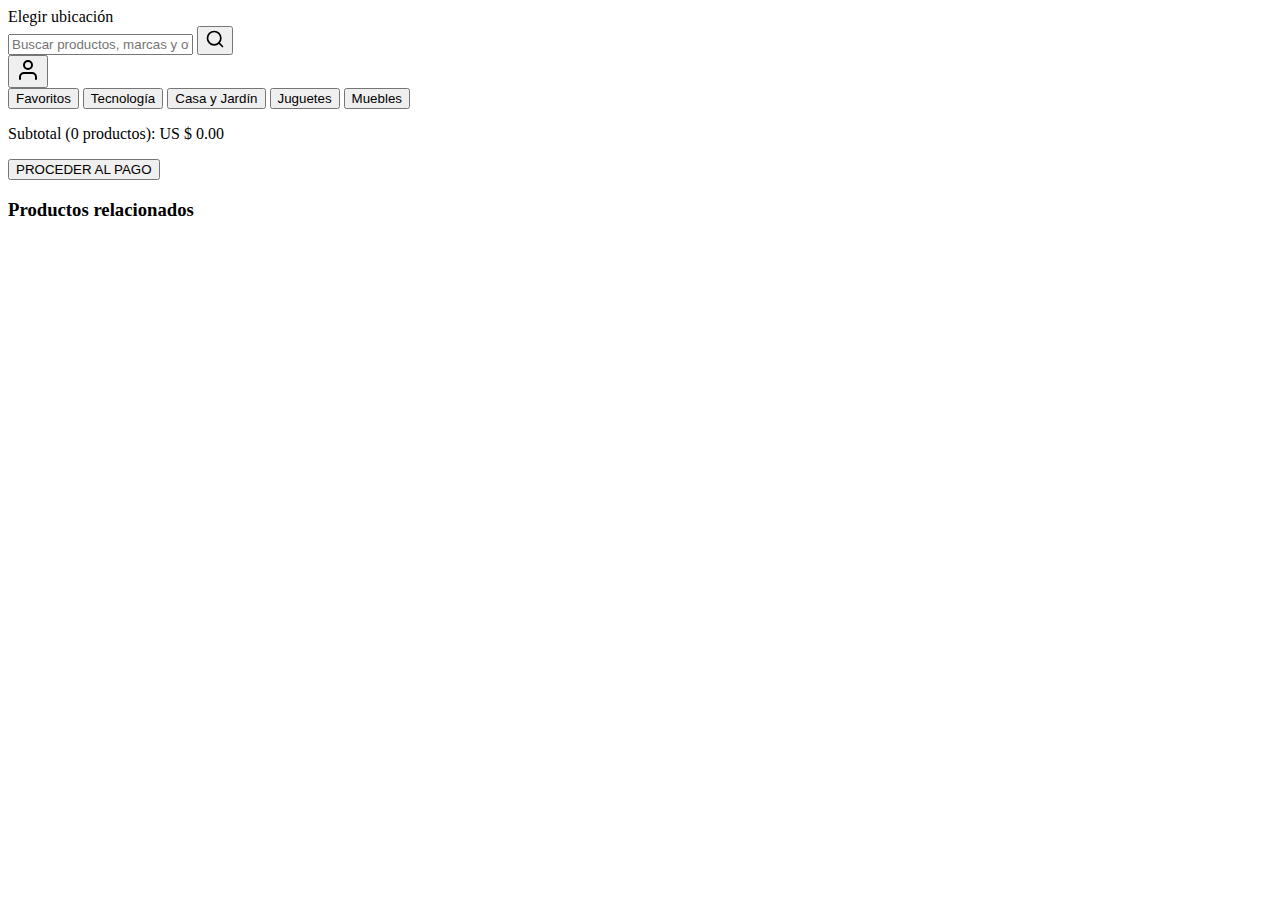
<file: src/main/resources/templates/carrito.html>
<!DOCTYPE html>
<html xmlns:th="http://www.thymeleaf.org" lang="es">

<head>
    <meta charset="UTF-8">
    <meta name="viewport" content="width=device-width, initial-scale=1.0">
    <title>Carrito de Compras - Happy Market</title>
    
    <!-- Corregir las referencias CSS -->
    <link rel="stylesheet" th:href="@{/css/user/carrito.css}">
    <link rel="stylesheet" th:href="@{/css/common/header.css}">
    <link rel="stylesheet" href="https://cdnjs.cloudflare.com/ajax/libs/font-awesome/5.15.4/css/all.min.css">
    
    <!-- Incluir el header fragment -->
    <div th:replace="~{fragments/header :: header}"></div>
</head>

<body>
    <div class="min-h-screen bg-white font-sans animate-fade-in">
        <!-- Header -->
        <header class="border-b">
            <div class="container mx-auto py-3 px-4 flex justify-between items-center">
                <div class="flex items-center">
                    <span class="text-xs mr-3 text-gray-500">
                        Elegir ubicación
                    </span>
                </div>
                <div class="w-full max-w-xl px-4">
                    <div class="relative">
                        <input type="text" placeholder="Buscar productos, marcas y otros" class="search-bar" />
                        <button class="absolute right-3 top-1/2 transform -translate-y-1/2 text-gray-400">
                            <svg xmlns="http://www.w3.org/2000/svg" width="20" height="20" viewBox="0 0 24 24"
                                fill="none" stroke="currentColor" stroke-width="2" stroke-linecap="round"
                                stroke-linejoin="round">
                                <circle cx="11" cy="11" r="8"></circle>
                                <line x1="21" y1="21" x2="16.65" y2="16.65"></line>
                            </svg>
                        </button>
                    </div>
                </div>
                <div class="flex items-center">
                    <button class="p-2 rounded-full">
                        <svg xmlns="http://www.w3.org/2000/svg" width="24" height="24" viewBox="0 0 24 24" fill="none"
                            stroke="currentColor" stroke-width="2" stroke-linecap="round" stroke-linejoin="round">
                            <path d="M20 21v-2a4 4 0 0 0-4-4H8a4 4 0 0 0-4 4v2"></path>
                            <circle cx="12" cy="7" r="4"></circle>
                        </svg>
                    </button>
                </div>
            </div>
        </header>

        <!-- Category Pills -->
        <div class="bg-alexa-blue text-white">
            <div class="container mx-auto px-4 py-2 overflow-x-auto">
                <div class="flex space-x-2">
                    <button class="category-pill bg-white text-black">Favoritos</button>
                    <button class="category-pill">Tecnología</button>
                    <button class="category-pill">Casa y Jardín</button>
                    <button class="category-pill">Juguetes</button>
                    <button class="category-pill">Muebles</button>
                </div>
            </div>
        </div>

        <!-- Main Content -->
        <div class="container mx-auto px-4 py-6">
            <div class="flex flex-col lg:flex-row gap-8">
                <!-- Product Information -->
                <div class="flex-1 animate-slide-up">
                    <!-- Aquí se renderizarán dinámicamente los productos del carrito -->
                </div>

                <!-- Checkout Section -->
                <div class="lg:w-1/3 animate-slide-up" style="animation-delay: 0.1s">
                    <div class="border rounded-xl p-6 mb-6">
                        <div class="mb-4">
                            <p class="text-sm font-semibold mb-2 checkout-subtotal">
                                Subtotal (0 productos): US $ 0.00
                            </p>
                        </div>
                        <button onclick="CarritoService.procederPago()" class="btn-blue w-full mb-4" id="btnProcederPago">
                            PROCEDER AL PAGO
                        </button>
                    </div>

                    <!-- Related Products -->
                    <div class="border rounded-xl p-6">
                        <h3 class="text-lg font-semibold mb-4">Productos relacionados</h3>
                        <!-- Contenedor para productos relacionados -->
                        <div class="space-y-4">
                            <!-- Los productos relacionados se cargarán dinámicamente aquí -->
                        </div>
                    </div>
                </div>
            </div>
        </div>
    </div>

    <!-- Agregar referencias JavaScript -->
    <script th:src="@{/js/carrito/carrito.js}"></script>
    <script th:src="@{/js/carrito/carritoStorage.js}"></script>
</body>

</html>
</file>
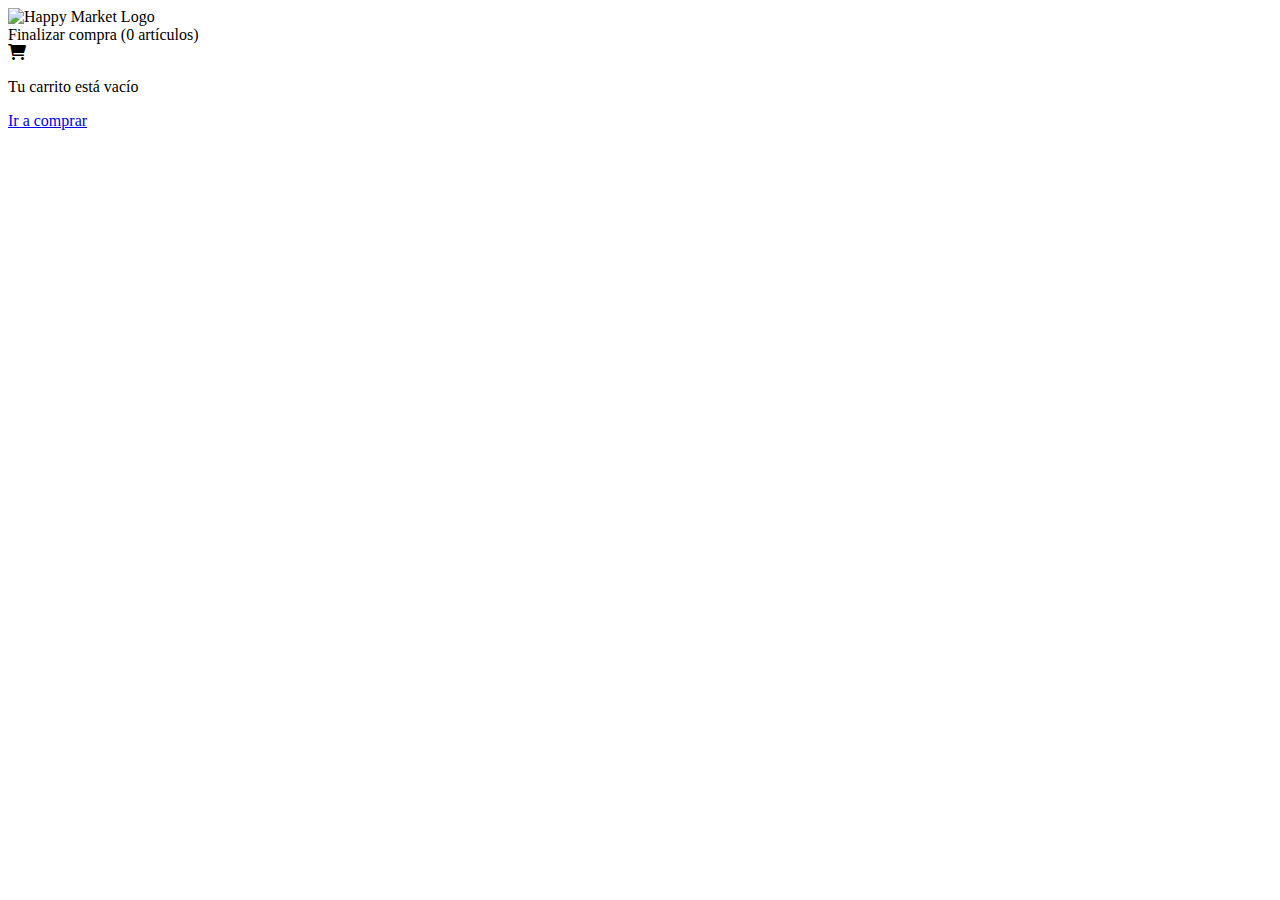
<file: src/main/resources/templates/checkout.html>
<!DOCTYPE html>
<html lang="es" xmlns:th="http://www.thymeleaf.org">
<head>
    <meta charset="UTF-8" />
    <meta name="viewport" content="width=device-width, initial-scale=1.0" />
    <title>Finalizar Compra - Happy Market</title>
    <link rel="stylesheet" th:href="@{/css/user/factura.css}">
    <link rel="stylesheet" href="https://cdnjs.cloudflare.com/ajax/libs/font-awesome/6.0.0-beta3/css/all.min.css">
</head>

<body>
    <div class="container">
        <div class="header">
            <div class="logo">
                <img th:src="@{/img/Logo.png}" alt="Happy Market Logo" />
            </div>
            <div class="page-title">
                Finalizar compra (<span class="blue-text" id="item-count">0 artículos</span>)
            </div>
        </div>

        <div class="checkout-container">
            <div class="address-form">
                <h3>Datos de envío</h3>
                <div class="form-group">
                    <label for="direccion">Dirección completa*</label>
                    <input type="text" id="direccion" placeholder="Calle, número, piso, etc." required />
                </div>
                
                <div class="form-group">
                    <label for="nombre">Nombre completo*</label>
                    <input type="text" id="nombre" placeholder="Nombre y apellidos" required />
                </div>
                
                <div class="form-group">
                    <label for="telefono">Número de teléfono*</label>
                    <input type="tel" id="telefono" placeholder="Ej. +51 999 888 777" required />
                </div>
                
                <div class="form-row">
                    <div class="form-group half">
                        <label for="ciudad">Ciudad*</label>
                        <input type="text" id="ciudad" placeholder="Ej. Lima" required />
                    </div>
                    
                    <div class="form-group half">
                        <label for="estado">Estado/Provincia*</label>
                        <input type="text" id="estado" placeholder="Ej. Lima" required />
                    </div>
                </div>
                
                <div class="form-group">
                    <label for="cp">Código postal*</label>
                    <input type="text" id="cp" placeholder="Ej. 15001" required />
                </div>
                
                <div class="form-group">
                    <label for="email">Correo electrónico*</label>
                    <input type="email" id="email" placeholder="ejemplo@correo.com" required />
                </div>
                
                <div class="form-group checkbox">
                    <input type="checkbox" id="guardar-direccion" />
                    <label for="guardar-direccion">Guardar esta dirección para futuras compras</label>
                </div>
            </div>

            <div class="order-summary">
                <div class="summary-box">
                    <div class="btn-container">
                        <button class="btn-send" onclick="procesarCompra()">
                            <i class="fas fa-shipping-fast"></i> Procesar compra
                        </button>
                    </div>

                    <h3 class="summary-title">Resumen del pedido</h3>
                    <div id="items-container">
                        <!-- Los items se cargarán dinámicamente -->
                        <p class="text-center">Cargando productos...</p>
                    </div>

                    <div class="summary-item">
                        <span>Subtotal:</span>
                        <span id="subtotal">US$ 0.00</span>
                    </div>

                    <div class="summary-item">
                        <span>Impuestos (18%):</span>
                        <span id="impuestos">US$ 0.00</span>
                    </div>

                    <div class="summary-item">
                        <span>Envío:</span>
                        <span id="envio">US$ 5.00</span>
                    </div>

                    <div class="summary-item total">
                        <span>Total del pedido:</span>
                        <span id="total-pedido">US$ 0.00</span>
                    </div>
                </div>

                <div class="payment-box">
                    <h3 class="summary-title">Método de pago</h3>
                    <div class="payment-methods">
                        <div class="payment-option selected">
                            <input type="radio" name="payment" id="card" checked />
                            <label for="card">
                                <i class="fas fa-credit-card"></i> Tarjeta de crédito/débito
                            </label>
                        </div>
                        <div class="payment-option">
                            <input type="radio" name="payment" id="paypal" />
                            <label for="paypal">
                                <i class="fab fa-paypal"></i> PayPal
                            </label>
                        </div>
                    </div>
                    <div class="secured-payment">
                        <i class="fas fa-lock"></i> Pago seguro con cifrado SSL
                    </div>
                </div>
            </div>
        </div>
    </div>

    <script th:src="@{/js/carrito/carrito.js}"></script>
    <script>
        document.addEventListener('DOMContentLoaded', async function() {
            try {
                // Primero intentar usar datos del sessionStorage que fueron guardados en procederPago()
                const carritoDataStr = sessionStorage.getItem('carritoData');
                
                if (carritoDataStr) {
                    // Si hay datos en sessionStorage, usarlos
                    const carritoData = JSON.parse(carritoDataStr);
                    console.log('Usando datos del carrito desde sessionStorage:', carritoData);
                    mostrarDatosCheckout(carritoData);
                    return;
                }
                
                // Si no hay datos en sessionStorage, mostrar mensaje de carrito vacío
                console.warn('No hay datos en sessionStorage');
                mostrarCarritoVacio();
            } catch (error) {
                console.error('Error al cargar datos para checkout:', error);
                mostrarError('Error al cargar los datos del checkout. Por favor, inténtelo de nuevo más tarde.');
            }
        });

        // Función para mostrar los datos del checkout
        function mostrarDatosCheckout(carrito) {
            // Actualizar contador de items
            document.getElementById('item-count').textContent = 
                `${carrito.items.length} artículo${carrito.items.length !== 1 ? 's' : ''}`;
            
            // Mostrar items en el resumen
            const itemsContainer = document.getElementById('items-container');
            let subtotal = 0;
            
            itemsContainer.innerHTML = carrito.items.map(item => {
                const precio = parseFloat(item.precioUnitario) || 0;
                const cantidad = parseInt(item.cantidad) || 0;
                const totalItem = precio * cantidad;
                subtotal += totalItem;
                
                return `
                    <div class="summary-item">
                        <span>${item.titulo} (${cantidad})</span>
                        <span>US$ ${totalItem.toFixed(2)}</span>
                    </div>
                `;
            }).join('');
            
            // Calcular y mostrar totales
            const impuestos = subtotal * 0.18;
            const envio = 5.00;
            const total = subtotal + impuestos + envio;
            
            document.getElementById('subtotal').textContent = `US$ ${subtotal.toFixed(2)}`;
            document.getElementById('impuestos').textContent = `US$ ${impuestos.toFixed(2)}`;
            document.getElementById('envio').textContent = `US$ ${envio.toFixed(2)}`;
            document.getElementById('total-pedido').textContent = `US$ ${total.toFixed(2)}`;
        }

        // Función para mostrar mensaje de carrito vacío
        function mostrarCarritoVacio() {
            const container = document.querySelector('.checkout-container');
            if (container) {
                container.innerHTML = `
                    <div class="text-center py-8">
                        <i class="fas fa-shopping-cart text-gray-400 text-5xl mb-4"></i>
                        <p class="text-gray-500">Tu carrito está vacío</p>
                        <a href="/" class="btn-blue inline-block mt-4">Ir a comprar</a>
                    </div>
                `;
            }
        }

        // Función para mostrar mensajes de error
        function mostrarError(mensaje) {
            const container = document.querySelector('.checkout-container');
            if (container) {
                container.innerHTML = `
                    <div class="text-center py-8">
                        <i class="fas fa-exclamation-triangle text-red-500 text-5xl mb-4"></i>
                        <p class="text-red-500">${mensaje}</p>
                        <a href="/" class="btn-blue inline-block mt-4">Volver al inicio</a>
                    </div>
                `;
            }
        }
        
        function validarFormulario() {
            const campos = [
                'direccion', 'nombre', 'telefono', 
                'ciudad', 'estado', 'cp', 'email'
            ];
            
            let valido = true;
            
            campos.forEach(campo => {
                const elemento = document.getElementById(campo);
                if (!elemento.value.trim()) {
                    elemento.classList.add('error');
                    valido = false;
                } else {
                    elemento.classList.remove('error');
                }
            });
            
            return valido;
        }
        
        async function procesarCompra() {
            if (!validarFormulario()) {
                alert('Por favor, completa todos los campos obligatorios marcados con *');
                return;
            }
            
            try {
                // Recopilar datos del cliente
                const clienteData = {
                    nombre: document.getElementById('nombre').value,
                    direccion: document.getElementById('direccion').value,
                    telefono: document.getElementById('telefono').value,
                    ciudad: document.getElementById('ciudad').value,
                    estado: document.getElementById('estado').value,
                    cp: document.getElementById('cp').value,
                    email: document.getElementById('email').value,
                    guardaDireccion: document.getElementById('guardar-direccion').checked
                };
                
                // Guardar datos del cliente para la factura
                sessionStorage.setItem('clienteData', JSON.stringify(clienteData));
                
                // CAMBIO IMPORTANTE: Usar los datos del sessionStorage en lugar de intentar
                // obtener el carrito del servidor que ya fue limpiado
                const carritoDataStr = sessionStorage.getItem('carritoData');
                
                if (!carritoDataStr) {
                    alert('No se encontraron datos del carrito en sessionStorage');
                    return;
                }
                
                const carritoData = JSON.parse(carritoDataStr);
                
                // Verificar si hay items en el carrito
                if (!carritoData.items || carritoData.items.length === 0) {
                    alert('Tu carrito está vacío. No se puede procesar la compra.');
                    return;
                }
                
                // Actualizar los datos de la factura con la información más reciente
                const facturaData = {
                    items: carritoData.items,
                    total: carritoData.total,
                    cantidadItems: carritoData.cantidadItems,
                    fechaPago: new Date().toISOString(),
                    facturaId: generarFacturaId(),
                    clienteData: clienteData
                };
                
                // Guardar los datos de factura
                sessionStorage.setItem('facturaData', JSON.stringify(facturaData));
                
                // Ya no es necesario limpiar el carrito nuevamente, se hizo en procederPago()
                
                // Mostrar indicador de carga
                document.querySelector('.btn-send').innerHTML = 
                    '<i class="fas fa-spinner fa-spin"></i> Procesando...';
                
                // Redirigir a la página de factura después de un breve retraso
                setTimeout(() => {
                    window.location.href = '/factura';
                }, 1500);
                
            } catch (error) {
                console.error('Error al procesar la compra:', error);
                alert('Error al procesar la compra. Por favor, inténtalo de nuevo.');
            }
        }
        
        function generarFacturaId() {
            const prefijo = 'HM';
            const timestamp = new Date().getTime().toString().slice(-6);
            const aleatorio = Math.floor(Math.random() * 10000).toString().padStart(4, '0');
            return `${prefijo}${timestamp}-${aleatorio}`;
        }
    </script>

    <style>
        /* Estilos adicionales para checkout.html */
        .form-group {
            margin-bottom: 15px;
        }
        
        .form-group label {
            display: block;
            margin-bottom: 5px;
            font-weight: 500;
        }
        
        .form-group input {
            width: 100%;
            padding: 10px;
            border: 1px solid #ccc;
            border-radius: 4px;
        }
        
        .form-group.checkbox {
            display: flex;
            align-items: center;
        }
        
        .form-group.checkbox input {
            width: auto;
            margin-right: 10px;
        }
        
        .form-row {
            display: flex;
            gap: 15px;
        }
        
        .form-group.half {
            width: 50%;
        }
        
        .error {
            border-color: red !important;
        }
        
        .payment-option {
            display: flex;
            align-items: center;
            padding: 10px 0;
        }
        
        .payment-option input {
            margin-right: 10px;
        }
        
        .secured-payment {
            margin-top: 20px;
            text-align: center;
            font-size: 14px;
            color: #666;
        }
        
        .fa-spinner {
            animation: spin 1s linear infinite;
        }
        
        @keyframes spin {
            0% { transform: rotate(0deg); }
            100% { transform: rotate(360deg); }
        }
    </style>
</body>
</html>
</file>
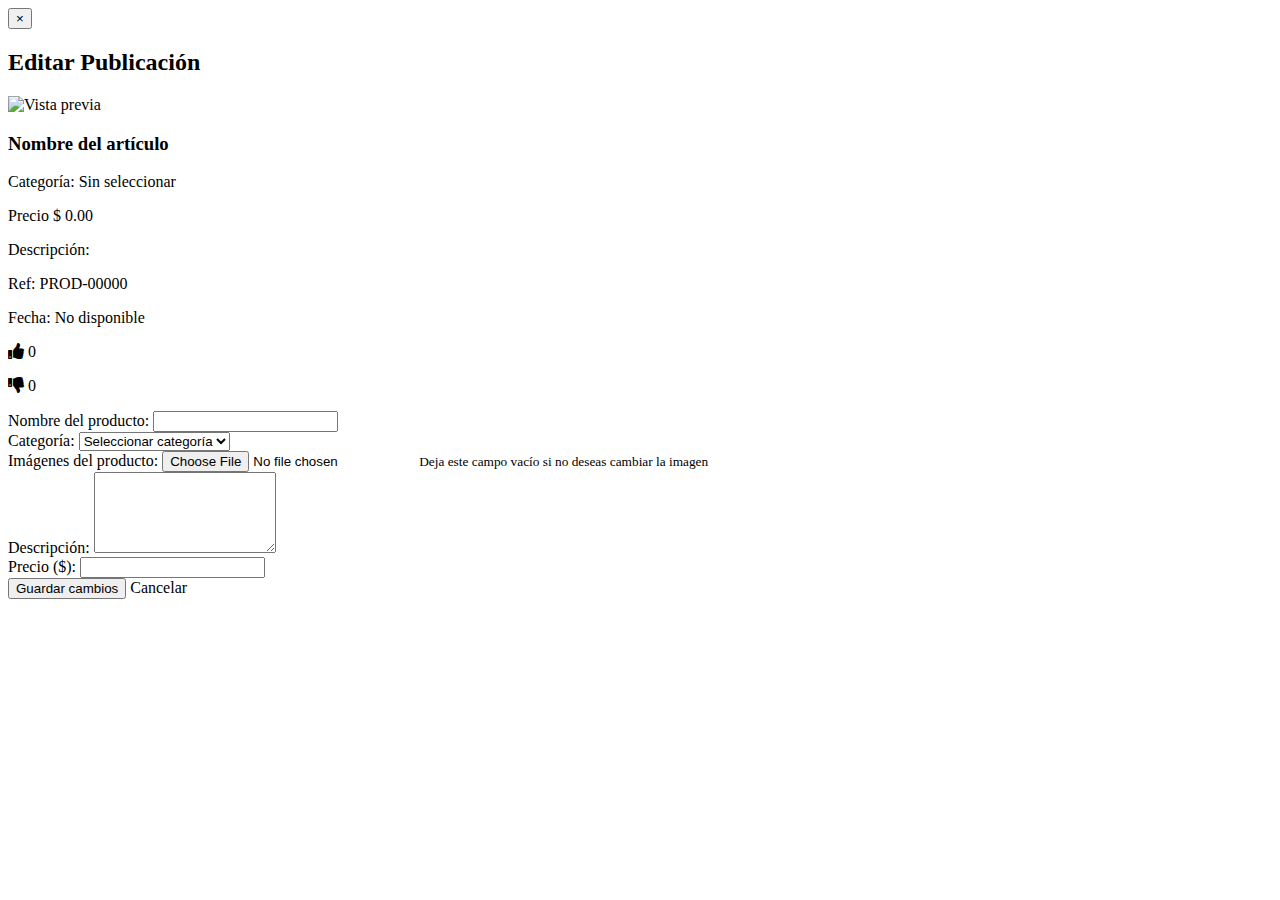
<file: src/main/resources/templates/editar-publicacion.html>
<!DOCTYPE html>
<html xmlns:th="http://www.thymeleaf.org" lang="es">
<head>
    <meta charset="UTF-8">
    <meta name="viewport" content="width=device-width, initial-scale=1.0">
    <title>Editar Publicación - Happy Market</title>
    <link rel="icon" type="image/png" th:href="@{/img/index/favilogo.png}">
    <link rel="apple-touch-icon" th:href="@{/img/index/favilogo.png}">
    <link rel="stylesheet" th:href="@{/css/common/header.css}">
    <link rel="stylesheet" th:href="@{/css/common/sidebar.css}">
    <link rel="stylesheet" th:href="@{/css/user/user.css}">
    <link rel="stylesheet" th:href="@{/css/user/subir.css}">
    <link rel="stylesheet" href="https://cdnjs.cloudflare.com/ajax/libs/font-awesome/5.15.4/css/all.min.css">
</head>
<body>
    <div class="container">
        <!-- Header -->
        <div th:replace="~{fragments/header :: header}"></div>

        <!-- Alerta de mensajes -->
        <div th:if="${mensaje}" th:class="${'alert alert-' + tipoMensaje}" id="mensajeAlerta">
            <span th:text="${mensaje}"></span>
            <button type="button" class="close-alert" onclick="this.parentElement.style.display='none'">×</button>
        </div>

        <div class="main-container">
            <!-- Sidebar -->
            <div th:replace="~{fragments/sidebar :: sidebar}"></div>

            <!-- Contenido principal -->
            <main class="main-content">
                <div class="upload-form-container">
                    <div class="upload-form">
                        <h2>Editar Publicación</h2>

                        <!-- Vista previa del producto -->
                        <div class="producto-preview">
                            <div class="preview-container">
                                <div class="preview-image-container">
                                    <img th:src="@{/api/imagen/{id}(id=${publicacion.imagenId})}" 
                                         th:data-default-src="@{/api/imagen/{id}(id=${publicacion.imagenId})}"
                                         alt="Vista previa" 
                                         class="producto-img" 
                                         id="preview-image">
                                </div>
                                <div class="preview-info">
                                    <h3 id="preview-titulo" th:text="${publicacion.titulo}">Nombre del artículo</h3>
                                    
                                    <p id="preview-categoria" 
                                       th:with="categoriaNombre=${
                                            publicacion.categoria == 'electronics' ? 'Electrónicos' : 
                                            publicacion.categoria == 'home' ? 'Casa y Jardín' : 
                                            publicacion.categoria == 'toys' ? 'Juguetes' : 
                                            publicacion.categoria == 'watches' ? 'Relojes' : 'Sin categoría'
                                       }"
                                       th:text="'Categoría: ' + ${categoriaNombre}">
                                       Categoría: Sin seleccionar
                                    </p>
                                    
                                    <p class="precio" id="preview-precio" 
                                       th:text="'Precio $ ' + ${#numbers.formatDecimal(publicacion.precio, 1, 2)}">
                                       Precio $ 0.00
                                    </p>
                                    
                                    <p id="preview-descripcion" th:text="${publicacion.descripcion}">
                                        Descripción:
                                    </p>

                                    <div class="preview-details">
                                        <p id="preview-id" 
                                           th:data-friendly-id="${publicacion.publicacionId}"
                                           th:text="'Ref: ' + ${publicacion.publicacionId}">
                                            Ref: PROD-00000
                                        </p>
                                        <p id="preview-fecha" 
                                           th:text="'Fecha: ' + ${#dates.format(publicacion.fecha, 'dd/MM/yyyy HH:mm')}">
                                            Fecha: No disponible
                                        </p>
                                        <div class="preview-ratings">
                                            <p><i class="fas fa-thumbs-up"></i>
                                               <span id="preview-likes" th:text="${publicacion.ratingLikes}">0</span>
                                            </p>
                                            <p><i class="fas fa-thumbs-down"></i>
                                               <span id="preview-dislikes" th:text="${publicacion.ratingDislikes}">0</span>
                                            </p>
                                        </div>
                                    </div>
                                </div>
                            </div>
                        </div>

                        <form th:action="@{/api/publicaciones/{id}/editar(id=${publicacion.id})}" 
                              method="post" 
                              enctype="multipart/form-data">
                            <div class="form-group">
                                <label for="titulo">Nombre del producto:</label>
                                <input type="text" id="titulo" name="titulo" 
                                       class="form-control" required 
                                       th:value="${publicacion.titulo}">
                            </div>

                            <div class="form-group">
                                <label for="categoria">Categoría:</label>
                                <select id="categoria" name="categoria" class="form-control" required>
                                    <option value="">Seleccionar categoría</option>
                                    <option th:each="cat : ${categorias}"
                                            th:value="${cat[0]}"
                                            th:text="${cat[1]}"
                                            th:selected="${publicacion.categoria == cat[0]}">
                                        Categoría
                                    </option>
                                </select>
                            </div>

                            <div class="form-group">
                                <label for="archivo">Imágenes del producto:</label>
                                <input type="file" id="archivo" name="archivo" 
                                       accept="image/*" class="form-control">
                                <small>Deja este campo vacío si no deseas cambiar la imagen</small>
                            </div>

                            <div class="form-group">
                                <label for="descripcion">Descripción:</label>
                                <textarea id="descripcion" name="descripcion" 
                                          class="form-control" rows="5" required 
                                          th:text="${publicacion.descripcion}"></textarea>
                            </div>

                            <div class="form-group">
                                <label for="precio">Precio ($):</label>
                                <input type="number" id="precio" name="precio" 
                                       step="0.01" class="form-control" required 
                                       th:value="${publicacion.precio}">
                            </div>

                            <div class="button-group">
                                <button type="submit" class="btn btn-primary">Guardar cambios</button>
                                <a th:href="@{/user/mis-publicaciones}" class="btn btn-secondary">Cancelar</a>
                            </div>
                        </form>
                    </div>
                </div>
            </main>
        </div>
    </div>

    <!-- Scripts -->
    <script th:src="@{/js/user/publicaciones.js}"></script>
</body>
</html>
</file>
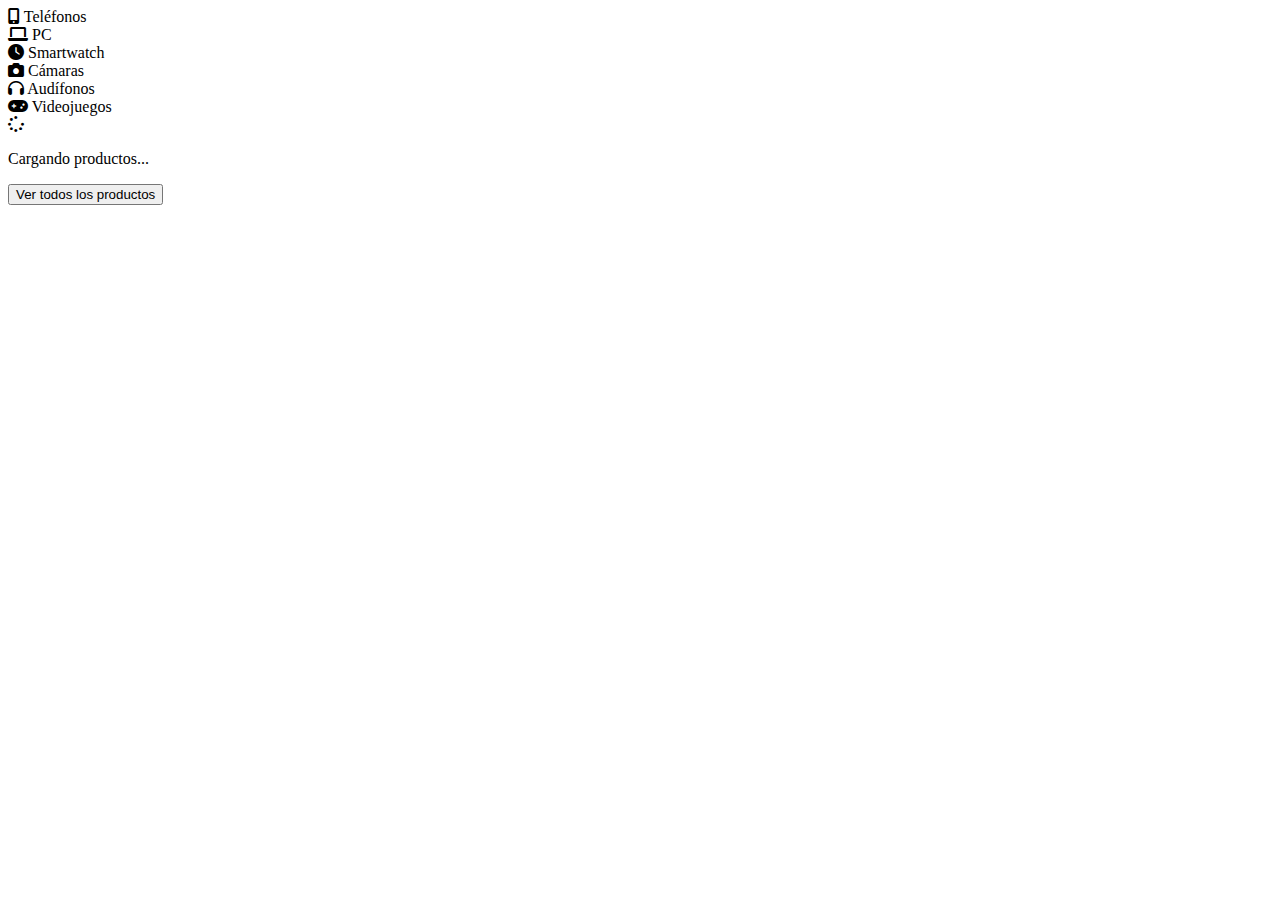
<file: src/main/resources/templates/explorar.html>
<!DOCTYPE html>
<html xmlns:th="http://www.thymeleaf.org" lang="es">
<head>
    <meta charset="UTF-8">
    <meta name="viewport" content="width=device-width, initial-scale=1.0">
    <title>Happy Market - Exploración</title>
    <link href="https://fonts.googleapis.com/css2?family=Roboto:wght@400;500;700&display=swap" rel="stylesheet">
    <link rel="stylesheet" href="https://cdnjs.cloudflare.com/ajax/libs/font-awesome/6.0.0-beta3/css/all.min.css">
    <link rel="stylesheet" th:href="@{/css/common/header.css}">
    <link rel="stylesheet" th:href="@{/css/explorar/explorar.css}">
</head>
<body>
    <!-- Incluir el fragmento del header -->
    <div th:replace="~{fragments/header :: header}"></div>

    <!-- Nueva sección de categorías -->
    <div class="category-buttons">
        <div class="category-button" onclick="showCategory('telefonos')">
            <i class="fas fa-mobile-alt"></i>
            <span>Teléfonos</span>
        </div>
        <div class="category-button" onclick="showCategory('pc')">
            <i class="fas fa-laptop"></i>
            <span>PC</span>
        </div>
        <div class="category-button" onclick="showCategory('smartwatch')">
            <i class="fas fa-clock"></i>
            <span>Smartwatch</span>
        </div>
        <div class="category-button" onclick="showCategory('camaras')">
            <i class="fas fa-camera"></i>
            <span>Cámaras</span>
        </div>
        <div class="category-button" onclick="showCategory('audifonos')">
            <i class="fas fa-headphones"></i>
            <span>Audífonos</span>
        </div>
        <div class="category-button" onclick="showCategory('videojuegos')">
            <i class="fas fa-gamepad"></i>
            <span>Videojuegos</span>
        </div>
    </div>

    <!-- Contenedor de productos -->
    <div class="products-container">
        <div id="products-grid" class="products-grid">
            <!-- Aquí se mostrarán los productos dinámicamente -->
            <div class="loading-indicator">
                <i class="fas fa-spinner fa-spin"></i>
                <p>Cargando productos...</p>
            </div>
        </div>
        <!-- Botón "Ver todos los productos" -->
        <div id="view-all-button" class="view-all-button">
            <button onclick="showAllProducts()">Ver todos los productos</button>
        </div>
    </div>

    <!-- Incluir el fragmento del footer -->
    <div th:replace="~{fragments/footer :: footer}"></div>

    <!-- Scripts -->
    <script th:src="@{/js/explorar/explorar.js}"></script>
</body>
</html>
</file>
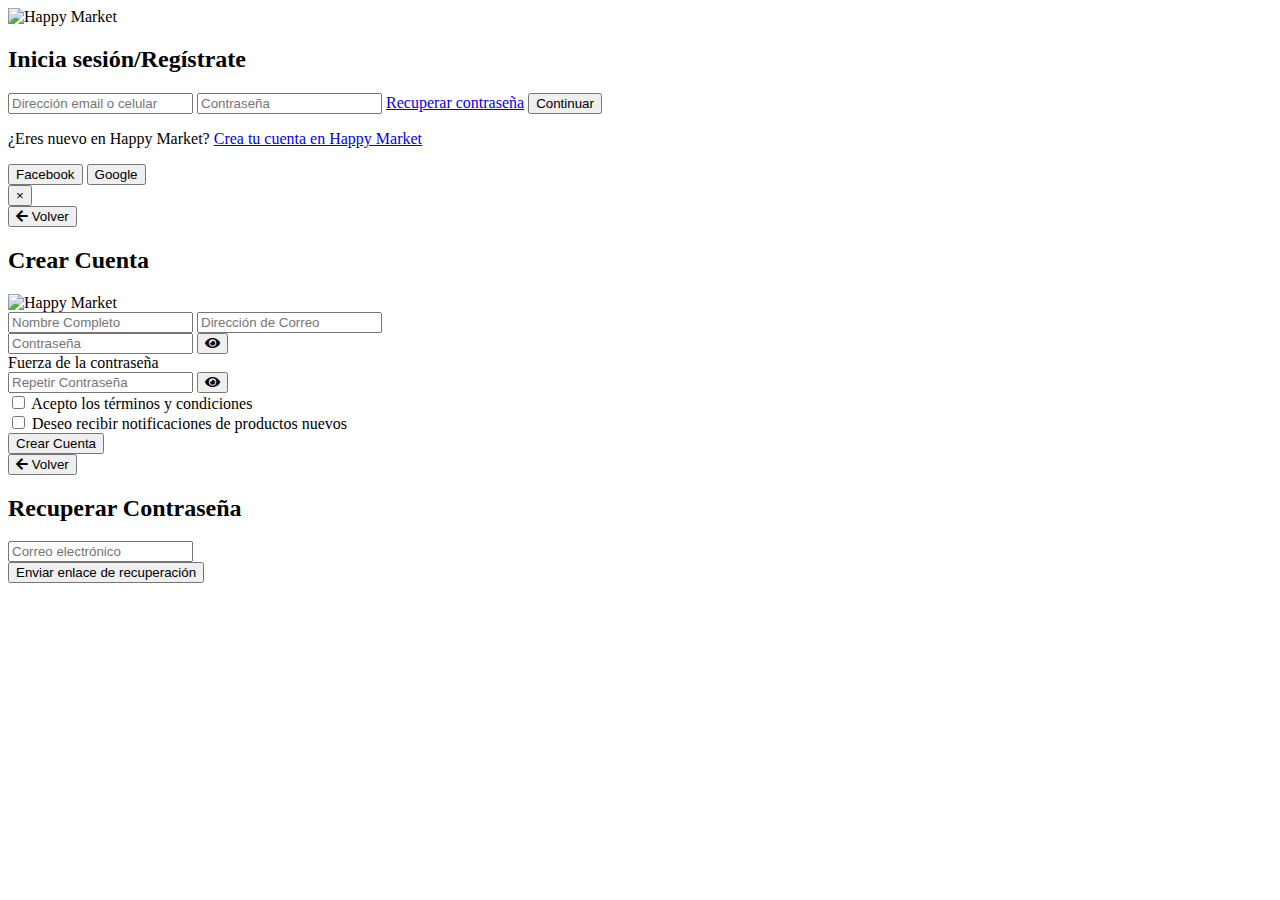
<file: src/main/resources/templates/login.html>
<!DOCTYPE html>
<html xmlns:th="http://www.thymeleaf.org" lang="es">
<head>
    <meta charset="UTF-8">
    <meta name="viewport" content="width=device-width, initial-scale=1.0">
    <title>Login - Happy Market</title>
    
    <!-- Google Fonts -->
    <link href="https://fonts.googleapis.com/css2?family=Roboto:wght@400;500;700&display=swap" rel="stylesheet">
    
    <!-- CSS personalizado -->
    <link rel="stylesheet" th:href="@{/css/login/login.css}">
    
    <!-- Favicon -->
    <link rel="icon" type="image/x-icon" th:href="@{/img/login/favilogo.png}">

    <!-- Estilos comunes -->
    <link rel="stylesheet" th:href="@{/css/common/header.css}">
    <link rel="stylesheet" href="https://cdnjs.cloudflare.com/ajax/libs/font-awesome/5.15.4/css/all.min.css">
    <!-- Otros estilos específicos -->
</head>
<body>
    <div th:replace="~{fragments/header :: header}"></div>
    <!-- Resto del contenido -->

    <!-- Login -->
    <div class="login-container">
        <img th:src="@{/img/index/logohm.jpg}" alt="Happy Market">
        <h2>Inicia sesión/Regístrate</h2>
        <form th:action="@{/auth/validar}" method="post">
            <input type="email" name="email" placeholder="Dirección email o celular" required>
            <input type="password" name="password" placeholder="Contraseña" required>
            <a href="#" id="recover-password-link" class="forgot-password">Recuperar contraseña</a>
            <button type="submit">Continuar</button>
        </form>
        <p class="signup">¿Eres nuevo en Happy Market? <a href="#" id="create-account">Crea tu cuenta en Happy Market</a></p>
        <div class="social-login">
            <button class="facebook">Facebook</button>
            <button class="google">Google</button>
        </div>
    </div>

    <!-- Agregar mensaje de alerta -->
    <div th:if="${mensaje}" th:class="${'alert alert-' + tipoMensaje}" id="mensajeAlerta">
        <span th:text="${mensaje}"></span>
        <button type="button" class="close-alert" onclick="this.parentElement.style.display='none'">×</button>
    </div>

<!-- Modal de registro -->
<div id="registerModal" class="modal">
    <div class="modal-content">
        <div class="modal-header">
            <button id="back-to-login" class="btn-back">
                <i class="fas fa-arrow-left"></i> Volver
            </button>
            <h2>Crear Cuenta</h2>
        </div>

        <img th:src="@{/img/index/logohm.jpg}" alt="Happy Market">
        
        <form th:action="@{/auth/registrar}" method="post" id="registerForm">
            <input type="text" name="nombre" placeholder="Nombre Completo" required>
            <input type="email" name="email" placeholder="Dirección de Correo" required>
            
            <div class="password-container">
                <div class="password-input-container">
                    <input type="password" name="password" id="password" placeholder="Contraseña" required>
                    <button type="button" class="toggle-password">
                        <i class="fas fa-eye"></i>
                    </button>
                </div>
                <div class="password-strength">
                    <div class="strength-bar"></div>
                    <span class="strength-text">Fuerza de la contraseña</span>
                </div>
            </div>

            <div class="password-container">
                <div class="password-input-container">
                    <input type="password" name="confirmarPassword" id="confirmarPassword" placeholder="Repetir Contraseña" required>
                    <button type="button" class="toggle-password">
                        <i class="fas fa-eye"></i>
                    </button>
                </div>
            </div>
            
            <div class="checkbox-group">
                <input type="checkbox" id="terms" required>
                <label for="terms">Acepto los términos y condiciones</label>
            </div>
            <div class="checkbox-group">
                <input type="checkbox" id="notifications" name="aceptaNotificaciones">
                <label for="notifications">Deseo recibir notificaciones de productos nuevos</label>
            </div>
            
            <div class="form-buttons">
                <button type="submit" class="btn-primary">Crear Cuenta</button>
            </div>
        </form>
    </div>
</div>

<!-- Modal de Recuperar Contraseña -->
<div id="recoverPasswordModal" class="modal">
    <div class="modal-content">
        <div class="modal-header">
            <button id="back-to-login" class="btn-back">
                <i class="fas fa-arrow-left"></i> Volver
            </button>
            <h2>Recuperar Contraseña</h2>
        </div>
        
        <form th:action="@{/auth/recuperar}" method="post">
            <div class="form-group">
                <input type="email" name="email" placeholder="Correo electrónico" required>
            </div>
            <div class="form-buttons">
                <button type="submit" class="btn-primary">
                    Enviar enlace de recuperación
                </button>
            </div>
        </form>
    </div>
</div>

    <!-- Scripts -->
    <script th:src="@{/js/login/login.js}"></script>
</body>
</html>
</file>
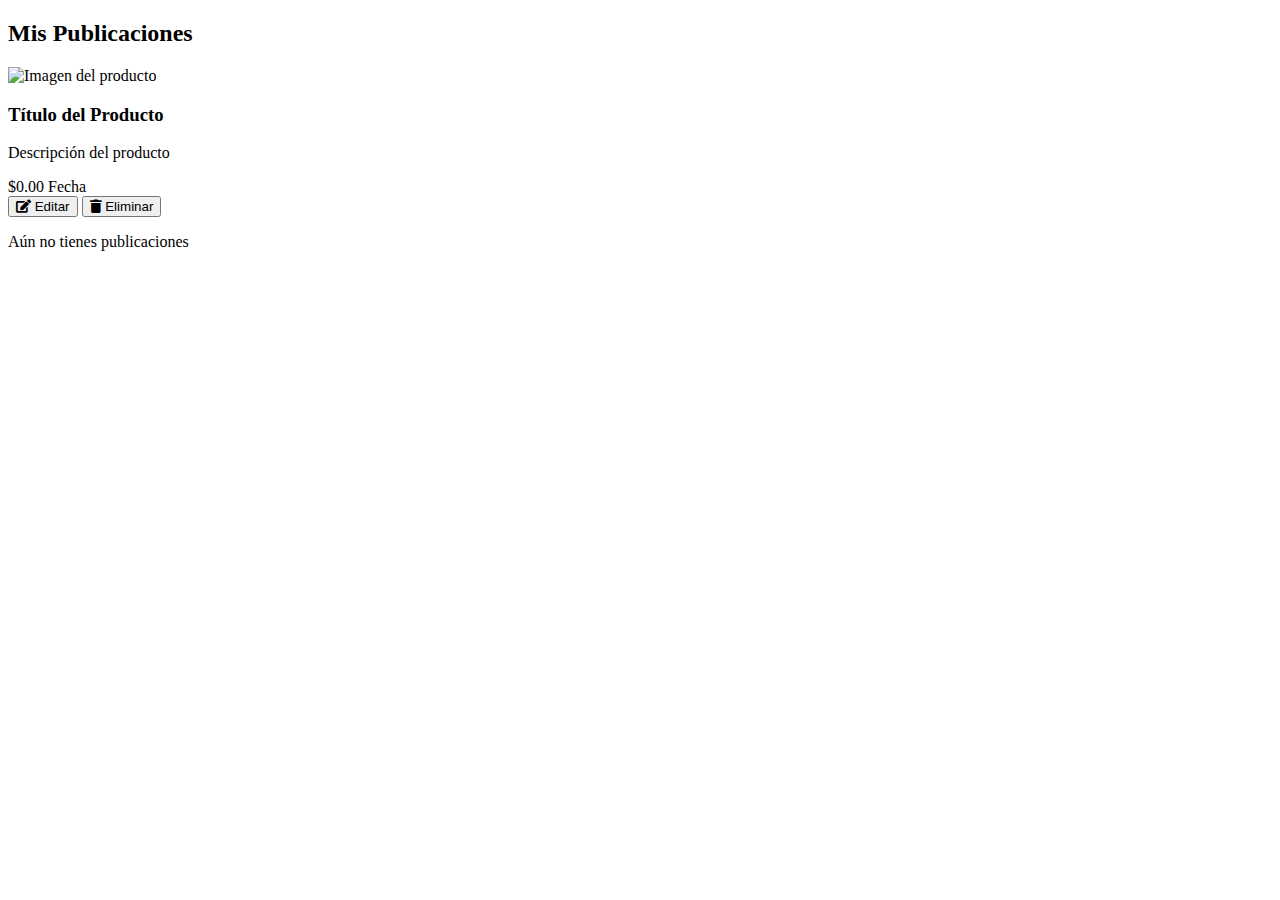
<file: src/main/resources/templates/mis-publicaciones.html>
<!DOCTYPE html>
<html xmlns:th="http://www.thymeleaf.org" lang="es">
<head>
    <meta charset="UTF-8">
    <meta name="viewport" content="width=device-width, initial-scale=1.0">
    <title>Mis Publicaciones - Happy Market</title>
    <link rel="icon" type="image/png" th:href="@{/img/index/favilogo.png}">
    <link rel="apple-touch-icon" th:href="@{/img/index/favilogo.png}">
    <link rel="stylesheet" th:href="@{/css/user/user.css}">
    <link rel="stylesheet" th:href="@{/css/common/sidebar.css}">
    <link rel="stylesheet" th:href="@{/css/common/header.css}">
    <link rel="stylesheet" th:href="@{/css/user/mis-publicaciones.css}">
    <link rel="stylesheet" href="https://cdnjs.cloudflare.com/ajax/libs/font-awesome/5.15.4/css/all.min.css">
</head>
<body>
    <div class="container">
        <!-- Incluir el header -->
        <div th:replace="~{fragments/header :: header}"></div>

        <div class="main-container">
            <!-- Incluir el sidebar -->
            <div th:replace="~{fragments/sidebar :: sidebar}"></div>

            <main class="main-content">
                <div class="mis-publicaciones-container">
                    <h2>Mis Publicaciones</h2>
                    <div class="publicaciones-grid" th:if="${publicaciones != null and !publicaciones.empty}">
                        <div th:each="publicacion : ${publicaciones}" class="publicacion-card">
                            <img th:if="${publicacion.imagenId}" 
                                 th:src="@{'/api/imagen/' + ${publicacion.imagenIdAsString}}"
                                 alt="Imagen del producto">
                            <div class="publicacion-info">
                                <h3 th:text="${publicacion.titulo}">Título del Producto</h3>
                                <p th:text="${publicacion.descripcion}">Descripción del producto</p>
                                <div class="publicacion-detalles">
                                    <span class="precio" th:text="'$' + ${#numbers.formatDecimal(publicacion.precio, 1, 2)}">$0.00</span>
                                    <span class="fecha" th:text="${#dates.format(publicacion.fecha, 'dd/MM/yyyy')}">Fecha</span>
                                </div>
                                <div class="publicacion-acciones">
                                    <button class="btn-editar" 
                                            th:data-id="${publicacion.id}"
                                            onclick="editarPublicacion(this.getAttribute('data-id'))">
                                        <i class="fas fa-edit"></i> Editar
                                    </button>
                                    <button class="btn-eliminar" 
                                            th:data-id="${publicacion.id}"
                                            onclick="eliminarPublicacion(this.getAttribute('data-id'))">
                                        <i class="fas fa-trash"></i> Eliminar
                                    </button>
                                </div>
                            </div>
                        </div>
                    </div>
                    <div th:if="${publicaciones == null or publicaciones.empty}" class="no-publicaciones">
                        <p>Aún no tienes publicaciones</p>
                    </div>
                </div>
            </main>
        </div>
    </div>
    <script th:src="@{/js/user/publicaciones.js}"></script>
</body>
</html>
</file>
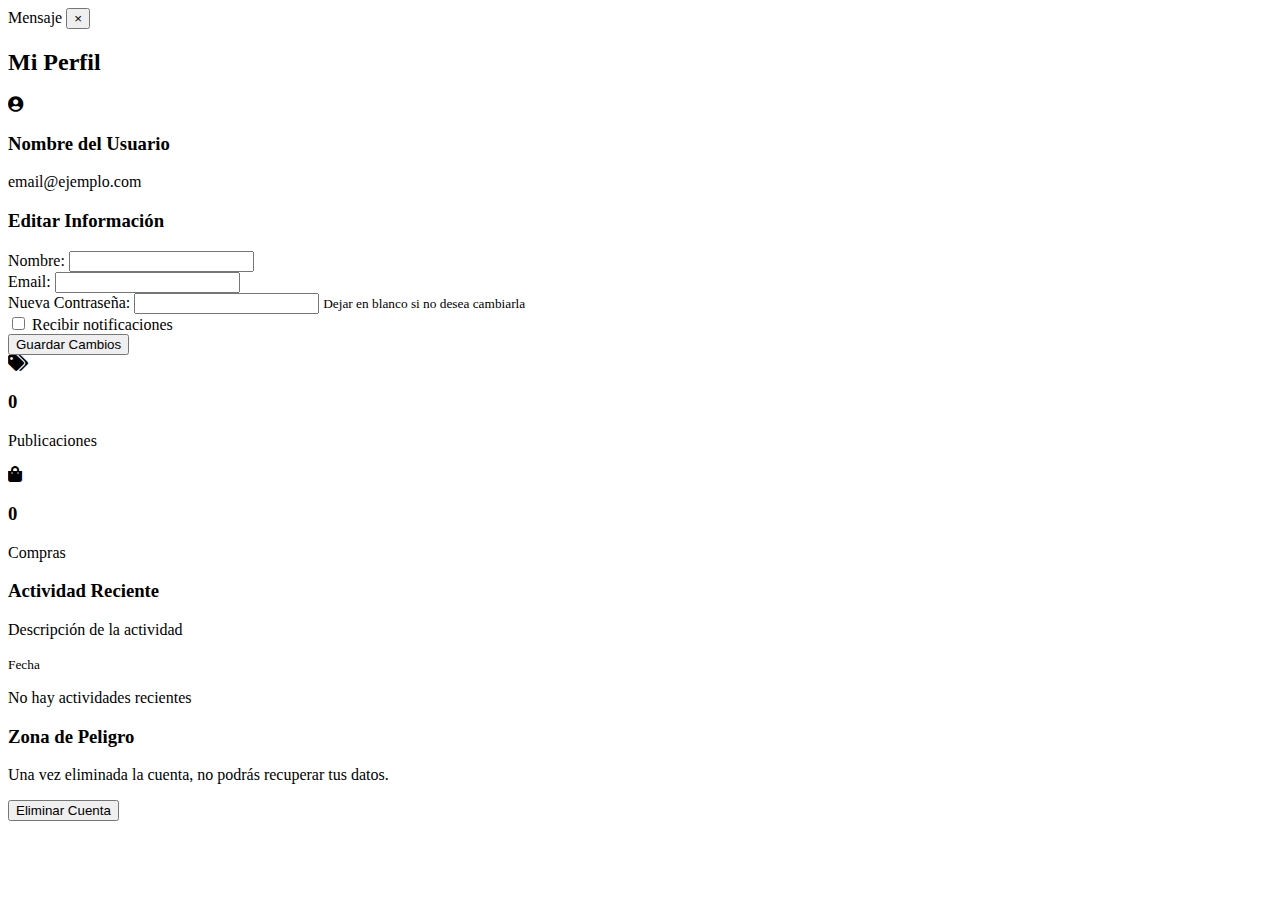
<file: src/main/resources/templates/perfil.html>
<!DOCTYPE html>
<html xmlns:th="http://www.thymeleaf.org" lang="es">
<head>
    <meta charset="UTF-8">
    <meta name="viewport" content="width=device-width, initial-scale=1.0">
    <title>Mi Perfil - Happy Market</title>
    <link rel="icon" type="image/png" th:href="@{/img/index/favilogo.png}">
    <link rel="apple-touch-icon" th:href="@{/img/index/favilogo.png}">
    <link rel="stylesheet" th:href="@{/css/user/perfil.css}">
    <link rel="stylesheet" th:href="@{/css/common/header.css}">
    <link rel="stylesheet" th:href="@{/css/common/sidebar.css}">
    <link rel="stylesheet" href="https://cdnjs.cloudflare.com/ajax/libs/font-awesome/5.15.4/css/all.min.css">
</head>
<body>
    <div class="container">
        <div th:replace="~{fragments/header :: header}"></div>

        <!-- Mensajes de alerta -->
        <div th:if="${mensaje != null}" th:class="${'alert alert-' + (tipoMensaje != null ? tipoMensaje : 'info')}" id="mensajeAlerta">
            <span th:text="${mensaje}">Mensaje</span>
            <button type="button" class="close-alert" onclick="this.parentElement.style.display='none'">×</button>
        </div>

        <div class="main-container">
            <div th:replace="~{fragments/sidebar :: sidebar}"></div>

            <main class="main-content">
                <div class="perfil-container">
                    <h2>Mi Perfil</h2>
                    
                    <!-- Información del usuario -->
                    <div class="user-info-section">
                        <div class="user-avatar">
                            <i class="fas fa-user-circle"></i>
                        </div>
                        <div class="user-details">
                            <h3 th:text="${usuario != null ? usuario.nombre : nombreUsuario}">Nombre del Usuario</h3>
                            <p th:text="${usuario != null ? usuario.email : 'No disponible'}">email@ejemplo.com</p>
                        </div>
                    </div>

                    <!-- Formulario de edición -->
                    <div class="edit-form">
                        <h3>Editar Información</h3>
                        <form th:action="@{/user/perfil/actualizar}" method="post">
                            <div class="form-group">
                                <label for="nombre">Nombre:</label>
                                <input type="text" id="nombre" name="nombre" 
                                       th:value="${usuario != null ? usuario.nombre : nombreUsuario}" required>
                            </div>
                            <div class="form-group">
                                <label for="email">Email:</label>
                                <input type="email" id="email" name="email" 
                                       th:value="${usuario != null ? usuario.email : ''}" required>
                            </div>
                            <div class="form-group">
                                <label for="newPassword">Nueva Contraseña:</label>
                                <input type="password" id="newPassword" name="newPassword">
                                <small>Dejar en blanco si no desea cambiarla</small>
                            </div>
                            <div class="form-group">
                                <label>
                                    <input type="checkbox" name="aceptaNotificaciones" 
                                           th:checked="${usuario != null && usuario.aceptaNotificaciones}">
                                    Recibir notificaciones
                                </label>
                            </div>
                            <div class="button-group">
                                <button type="submit" class="btn btn-primary">Guardar Cambios</button>
                            </div>
                        </form>
                    </div>

                    <!-- Estadísticas del usuario -->
                    <div class="user-stats">
                        <div class="stat-card">
                            <div class="stat-icon">
                                <i class="fas fa-tags"></i>
                            </div>
                            <div class="stat-info">
                                <h3 th:text="${cantidadPublicaciones}">0</h3>
                                <p>Publicaciones</p>
                            </div>
                        </div>
                        <div class="stat-card">
                            <div class="stat-icon">
                                <i class="fas fa-shopping-bag"></i>
                            </div>
                            <div class="stat-info">
                                <h3 th:text="${cantidadCompras}">0</h3>
                                <p>Compras</p>
                            </div>
                        </div>
                    </div>

                    <!-- Actividades recientes -->
                    <div class="actividades-recientes">
                        <h3>Actividad Reciente</h3>
                        <div th:if="${actividades != null && !actividades.empty}" class="actividades-lista">
                            <div th:each="actividad : ${actividades}" class="actividad-item">
                                <div class="actividad-icon">
                                    <i th:class="${actividad.tipo == 'compra' ? 'fas fa-shopping-cart' : 'fas fa-tag'}"></i>
                                </div>
                                <div class="actividad-info">
                                    <p th:text="${actividad.descripcion}">Descripción de la actividad</p>
                                    <small th:text="${#dates.format(actividad.fecha, 'dd/MM/yyyy HH:mm')}">Fecha</small>
                                </div>
                            </div>
                        </div>
                        <div th:if="${actividades == null || actividades.empty}" class="sin-actividades">
                            <p>No hay actividades recientes</p>
                        </div>
                    </div>

                    <!-- Sección de eliminación de cuenta -->
                    <div class="danger-zone">
                        <h3>Zona de Peligro</h3>
                        <p>Una vez eliminada la cuenta, no podrás recuperar tus datos.</p>
                        <button class="btn btn-danger" onclick="confirmarEliminacion()">
                            Eliminar Cuenta
                        </button>
                    </div>
                </div>
            </main>
        </div>
    </div>

    <script th:src="@{/js/user/perfil.js}"></script>
</body>
</html>
</file>
